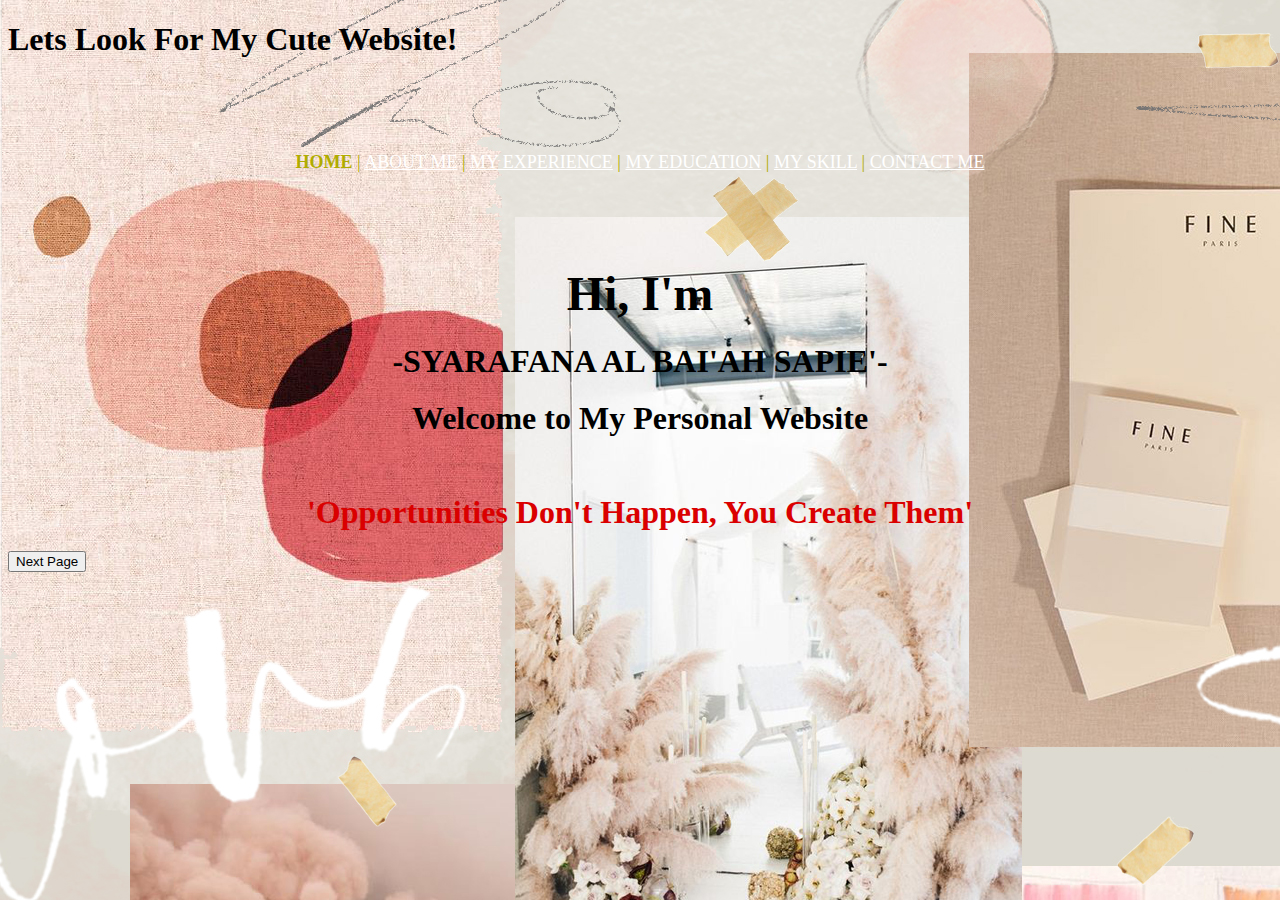
<file: index.html>
<!DOCTYPE html>
<html lang="en">
<head>
	<meta charset="utf-8">
	<title> 
		HOME
	</title>
</head>

<body>

	<h1>Lets Look For My Cute Website!</h1>


<body background="wallpaper 9.jpg" link="white" alink="white" vlink="black"><br /><br /><br /><br />

	
<center>
<!--Menu goes here-->
<font color="blackk" size="4">
<b> HOME </b> | <a href="biodata.html"> ABOUT ME</a> |
<a href="experience.html"> MY EXPERIENCE</a> |
<a href="education.html"> MY EDUCATION</a> |
<a href="skill.html"> MY SKILL</a> |
<a href="contact.html"> CONTACT ME</a> 

</font>
</center>
    
    <br /><br /><br /><br />
    <h1 align="center">
    	<font face="brush script MT" color="black" size="7">
    		Hi, I'm
    	</font>
    </h1>
    <h2 align="center">
    	<font face="cambria" color="black" size="6">
    		-SYARAFANA AL BAI'AH SAPIE'-
    	</font>
    </h2>
    <h2 align="center">
    	<font face="cambria" color="black" size="6">
    		Welcome to My Personal Website
    	</font>
    </h2>
    <br />
    <h2 align="center">
    	<font face="Dishonorable Mention (Comic Sans)" color="dark blue" size="6">
    		'Opportunities Don't Happen, You Create Them'
        </font>
    </h2>
	<td height="250" align="center" valign="middle" colspan="2">
		<a href="biodata.html">
			<button >Next Page</button>
		</td>


</body>
</html>
</file>
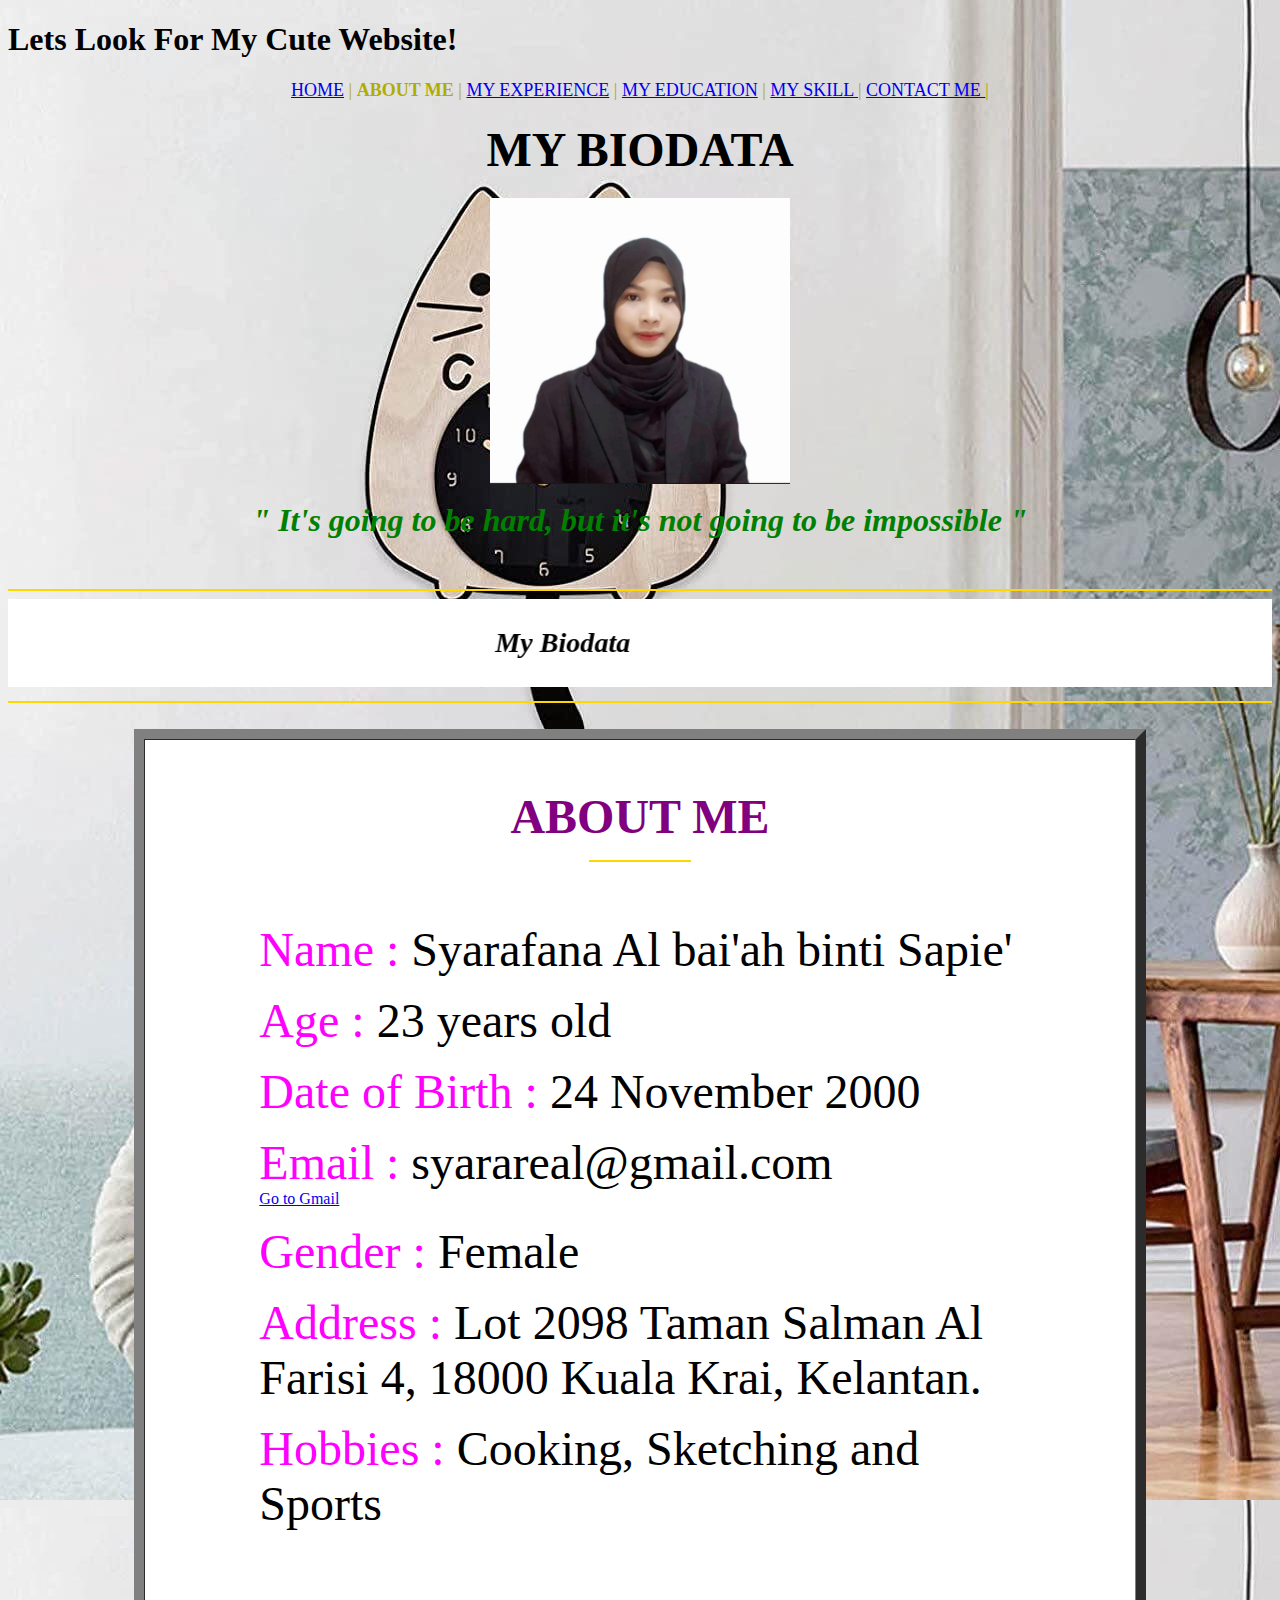
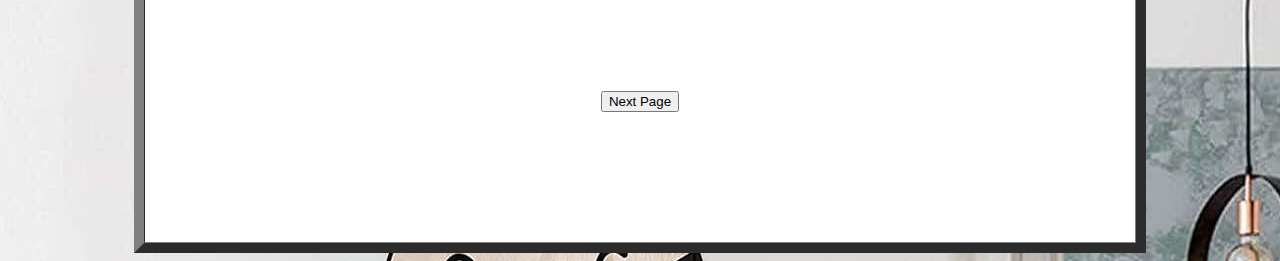
<file: biodata.html>
<!DOCTYPE html>
<html lang="en">
<head>
	<meta charset="utf-8">
	<title> 
		HOME
	</title>
</head>

	<title> 
		SYARAFANA
	</title>
	
</head>
<body>
	<h1>Lets Look For My Cute Website!</h1>

<body background="wallpaper 1.jpg">

<center>
<!--Menu goes here-->
<font color="blackk" size="4">
	<a href="index.html"> HOME</a> | 
	 <b> ABOUT ME</b> | 
	 <a href="experience.html"> MY EXPERIENCE</a> | 
	 <a href="education.html"> MY EDUCATION</a> | 
	 <a href="skill.html"> MY SKILL </a> | 
	 <a href="contact.html"> CONTACT ME </a> |
</font>
</center>

	<h4 align="center">
		<font face="(Comic Sans)" color="black" size="20">
			 MY BIODATA
		</font>
	</h4>
	<center><img src ="wallpaper 4.jpg"align="center"width="300" heigh="70"></center>

	<br>
	<center>
	<i><b><font face="comic sans"size="6"color="green">" It's going to be hard, but it's not going to be impossible "</font></b> </i> 
	<p>
	
	<br><hr color="gold">
	<i><font face="Satisfy" size="5" color="black"><marquee behavior="scroll" direction="right" scrollamount="7" bgcolor="white"><h3><p align="center"> My Biodata</h3></p></marquee></font></i> 
	<hr color="gold"><br>
	
	<center>
	<table border="10%" width="80%" height="10%"cellpadding="0" cellspacing="0" bgcolor="white" >
	<tr>
	<td>
	<table border="0" width="80%" cellspacing="0"cellpadding="15" align="center" >	
					
	</center>
	
	<br>						
	<tr>
	<td height="40"align="left" valign="middle" colspan="2">
	
	<b><p align="center"><font face="Arial Narrow" size="12" color="purple">ABOUT ME</font></p></b>
	<hr width="100" color="gold"><br><br>
	
	<p><font face="Arial Narrow" size="8" color="magenta">Name : </font><font face="Arial Narrow" size="8" color="black">Syarafana Al bai'ah binti Sapie'</font><br>
	
	<p><font face="Arial Narrow" size="8" color="magenta">Age : </font><font face="Arial Narrow" size="8" color="black">23 years old</font><br>
	
	<p><font face="Arial Narrow" size="8" color="magenta">Date of Birth : </font><font face="Arial Narrow" size="10" color="black">24 November 2000</font><br>
	<p><font face="Arial Narrow" size="8" color="magenta">Email : </font><font face="Arial Narrow" size="8" color="black">syarareal@gmail.com</font><br><a href="https://mail.google.com/mail/u/0/#inbox">Go to Gmail</a>
	<p><font face="Arial Narrow" size="8" color="magenta">Gender : </font><font face="Arial Narrow" size="8" color="black"> Female</font><br>

	
	<p><font face="Arial Narrow" size="8" color="magenta">Address : </font><font face="Arial Narrow" size="8" color="black"> Lot 2098 Taman Salman Al Farisi 4, 18000 Kuala Krai, Kelantan.</font><br>
	
	<p><font face="Arial Narrow" size="8" color="magenta">Hobbies : </font><font face="Arial Narrow" size="8" color="black"> Cooking, Sketching and Sports</font><br>
	
	</td>
	</tr>
							
	<td height="250" align="center" valign="middle" colspan="2">
	<a href="experience.html">
		<button >Next Page</button>
	</td>
	<style>
</file>
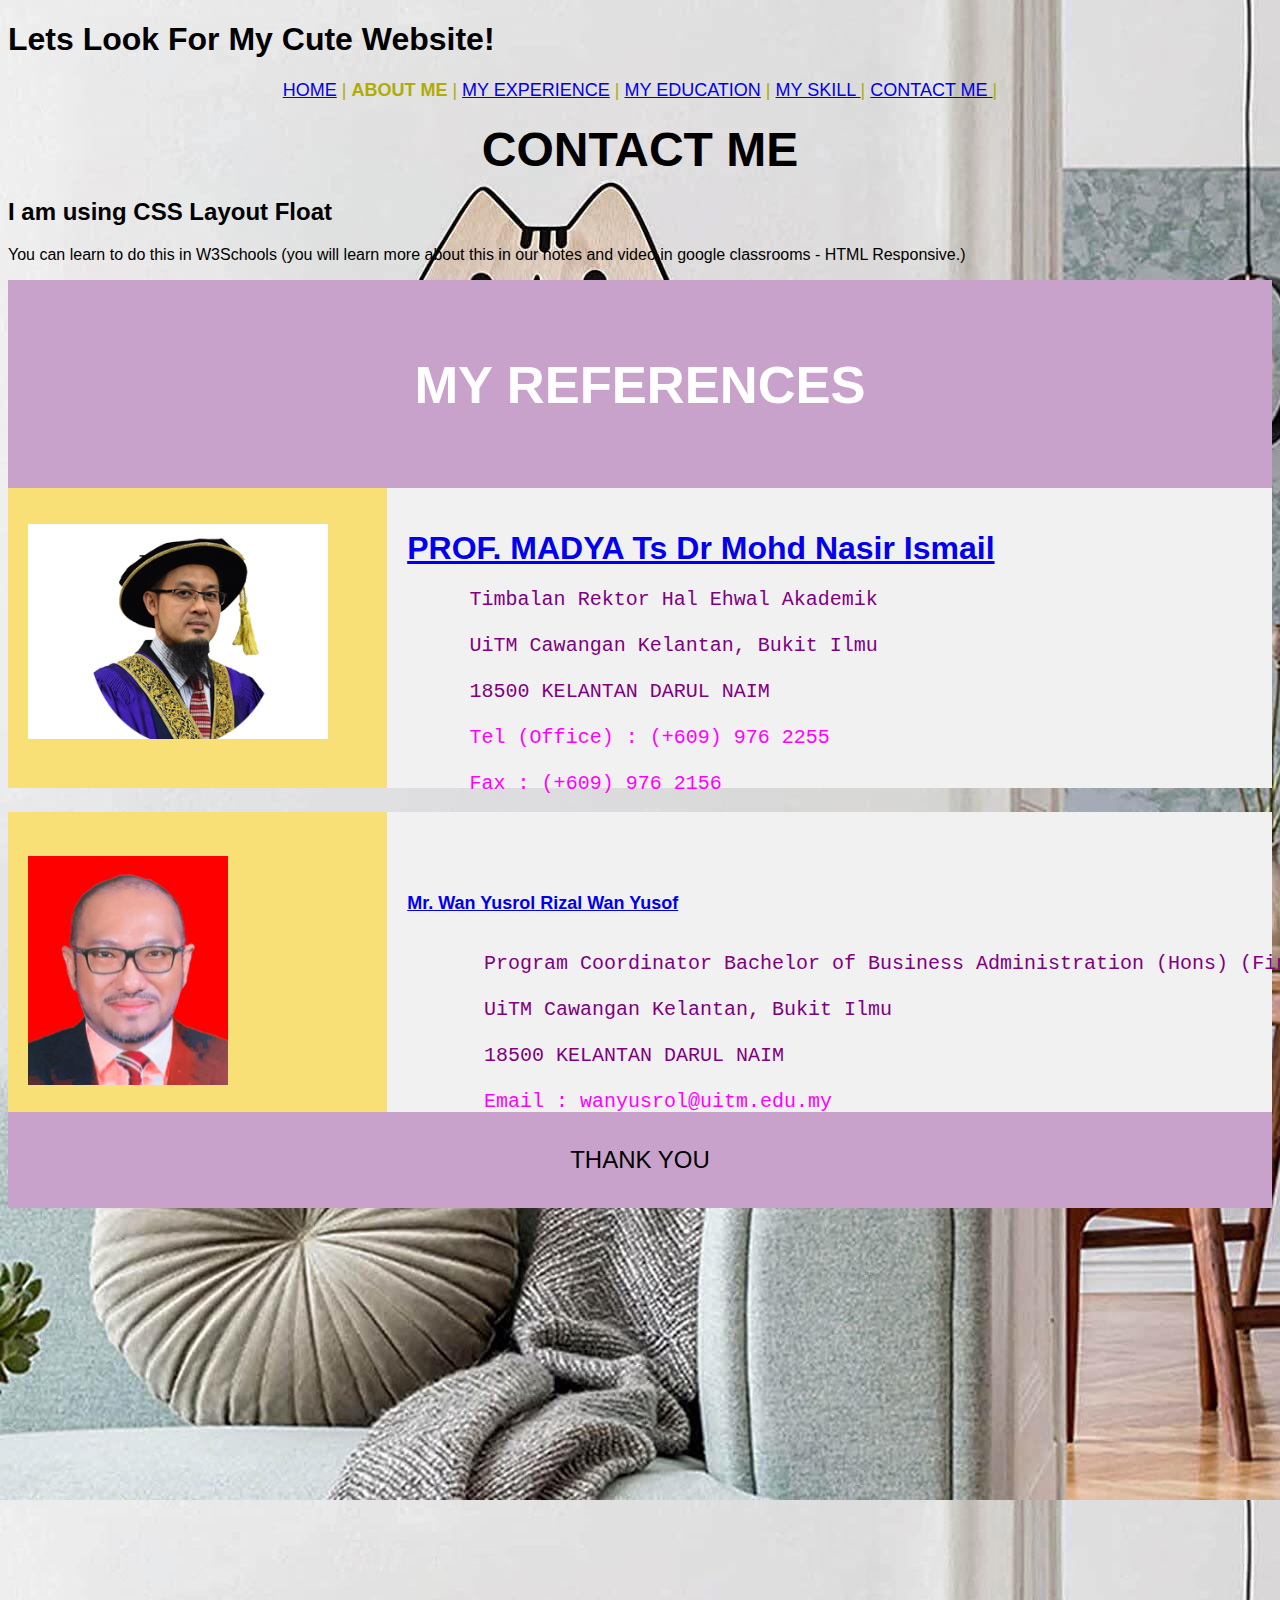
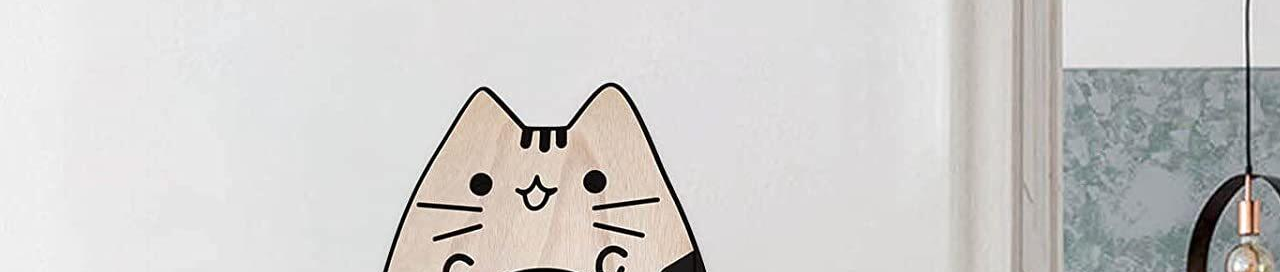
<file: contact.html>
<!DOCTYPE html>
<html lang="en">
<head>
	<meta charset="utf-8">
	<title> 
		HOME
	</title>
</head>

	<title> 
		CONTACT ME
	</title>
	
</head>
<body>
	<h1>Lets Look For My Cute Website!</h1>
<body background="wallpaper 1.jpg">

<center>
<!--Menu goes here-->
<font color="blackk" size="4">
	<a href="index.html"> HOME</a> | 
	 <b> ABOUT ME</b> | 
	 <a href="experience.html"> MY EXPERIENCE</a> | 
	 <a href="education.html"> MY EDUCATION</a> | 
	 <a href="skill.html"> MY SKILL </a> | 
	 <a href="contact.html"> CONTACT ME </a> |
</font>
</center>

	<h4 align="center">
		<font face="Dishonorable Mention (Comic Sans)" color="black" size="16">
			 CONTACT ME
		</font>
	
	</h4>
	<!DOCTYPE html>
	<html lang="en">
	<head>
	<meta charset="utf-8">
	<title>MY REFERENCES</title>
	</head>
	
	<!DOCTYPE html>
	<html lang="en">
	<head>
	<title>CSS Template</title>
	<meta charset="utf-8">
	<meta name="viewport" content="width=device-width, initial-scale=1">
	<style>
	* {
	  box-sizing: border-box;
	}
	
	body {
	  font-family: Arial, Helvetica, sans-serif;
	}
	
	/* Style the header */
	header {
	  background-color: #C8A2CB;
	  padding: 30px;
	  text-align: center;
	  font-size: 35px;
	  color: white;
	}
	
	/* Create two columns/boxes that floats next to each other */
	nav {
	  float: left;
	  width: 30%;
	  height: 300px; /* only for demonstration, should be removed */
	  background: #F9E076;
	  padding: 20px;
	}
	
	/* Style the list inside the menu */
	nav ul {
	  list-style-type: none;
	  padding: 0;
	}
	
	article {
	  float: left;
	  padding: 20px;
	  width: 70%;
	  background-color: #f1f1f1;
	  height: 300px; /* only for demonstration, should be removed */
	}
	
	/* Clear floats after the columns */
	section::after {
	  content: "";
	  display: table;
	  clear: both;
	}
	
	/* Style the footer */
	footer {
	  background-color: #C8A2CB;
	  padding: 10px;
	  text-align: center;
	  color: black;
	}
	
	/* Responsive layout - makes the two columns/boxes stack on top of each other instead of next to each other, on small screens */
	@media (max-width: 600px) {
	  nav, article {
		width: 100%;
		height: auto;
	  }
	}
	</style>
	</head>
	<body>
	
	<h2>I am using CSS Layout Float</h2>
	<p>You can learn to do this in 	W3Schools (you will learn more about this in our notes and video in google classrooms - HTML Responsive.)</p>
	
	<header>
	  <h2>MY REFERENCES</h2>
	</header>
	
	
	<section>
	  <nav>
		<ul>
		  <img src ="wallpaper 8.png"align="center"width="300" heigh="150">
		</ul>
	  </nav>
	  
	  <article>
		<h1><a href="https://kelantan.uitm.edu.my/index.php/en/discover-us/directory/directory-staff/549-prof-madya-ts-dr-mohd-nasir-ismail">PROF. MADYA Ts Dr Mohd Nasir Ismail</a></h1>
		<pre>
	<font color="purple"size="5">Timbalan Rektor Hal Ehwal Akademik<br>
	UiTM Cawangan Kelantan, Bukit Ilmu <br>
	18500 KELANTAN DARUL NAIM<br>
	<font color="magenta""size="5">Tel (Office) : (+609) 976 2255<br>
	Fax : (+609) 976 2156</font><br>
	</pre>
	</ul>
	  </article>
	  
	</section>
	
	<section>
	  <nav>
		<ul>
		  <img src ="wallpaper 10.jpeg"align="center"width="200" heigh="150">
		</ul>
	  </nav>
	  
	<p>
	
	  <article>
		<h1><font color="black"size="4"><a href="https://kelantan.uitm.edu.my/index.php/en/academic/dir-faculty-of-business-and-management/245-wan-yusrol-rizal-wan-yusof">Mr. Wan Yusrol Rizal Wan Yusof</a></h1>
		<pre>
	<font color="purple"size="5">Program Coordinator Bachelor of Business Administration (Hons) (Finance) (BA242)<br>
	UiTM Cawangan Kelantan, Bukit Ilmu <br>
	18500 KELANTAN DARUL NAIM<br>
	<font color="magenta""size="5">Email : wanyusrol@uitm.edu.my<br>
	
	</pre>
	</ul>
	  </article>
	  
	</section>
	
	<footer>
	  <p>THANK YOU</p>
	</footer>
	
	</html>

	<div>
		<iframe src="https://www.google.com/maps/embed?pb=!1m14!1m12!1m3!1d1983.5627313307978!2d102.23227955221017!3d6.113806992284717!2m3!1f0!2f0!3f0!3m2!1i1024!2i768!4f13.1!5e0!3m2!1sen!2smy!4v1688451274648!5m2!1sen!2smy" width="100%" height="650" style="border:0;" allowfullscreen="" loading="lazy" referrerpolicy="no-referrer-when-downgrade"></iframe>
	</div>
	
	</body>
	</html>
</file>
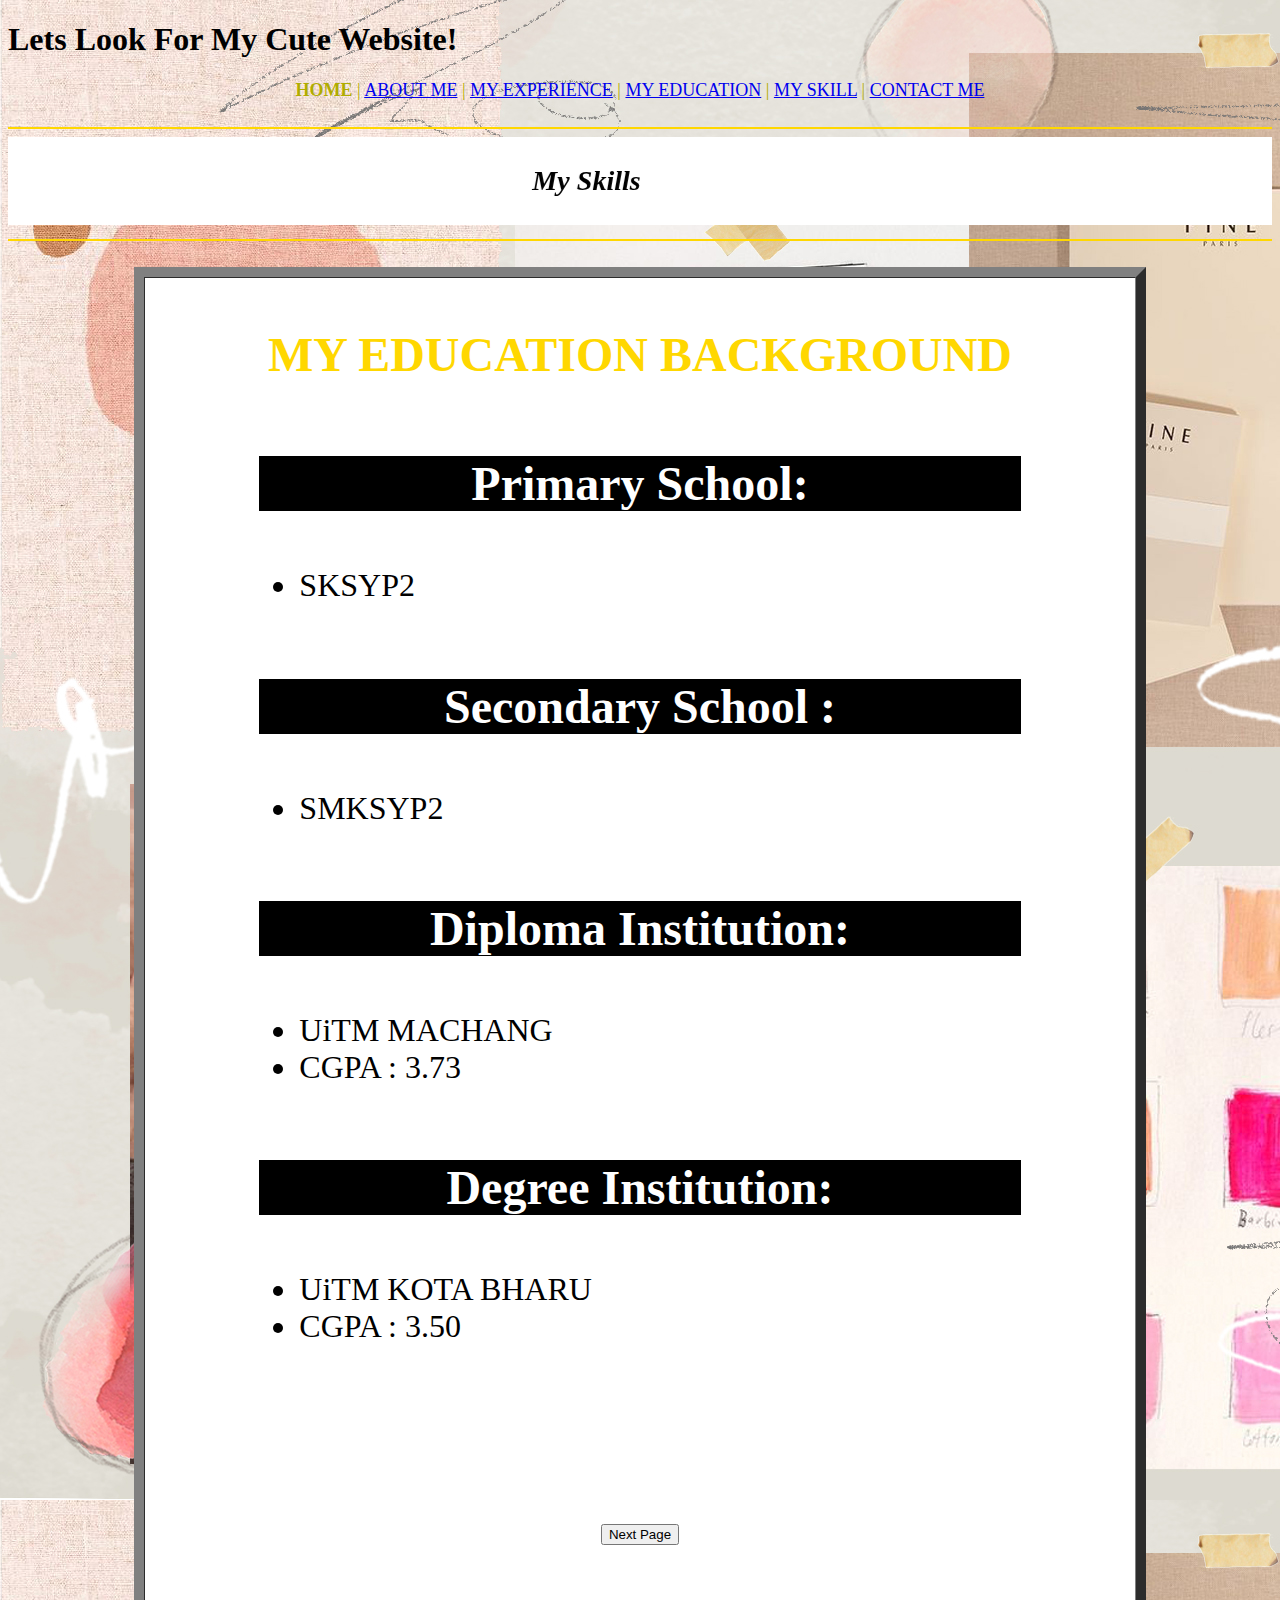
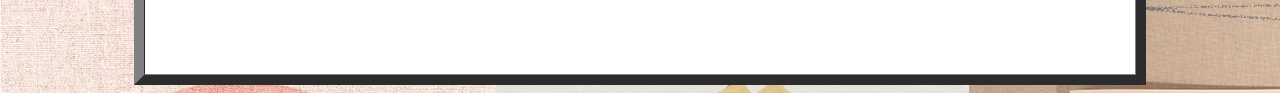
<file: education.html>
<!DOCTYPE html>
<html lang="en">
<head>
	<meta charset="utf-8">
	<title> 
		HOME
	</title>
</head>

	<title> 
		MY EDUCATION
	</title>
	
</head>
<body>
	<h1>Lets Look For My Cute Website!</h1>
<body background="wallpaper 9.jpg">

<center>
<!--Menu goes here-->
<font color="blackk" size="4">
	<b> HOME </b> | <a href="biodata.html"> ABOUT ME</a> |
	<a href="experience.html"> MY EXPERIENCE</a> |
	<a href="education.html"> MY EDUCATION</a> |
	<a href="skill.html"> MY SKILL</a> |
	<a href="contact.html"> CONTACT ME</a> 
</font>
</center>

      
<br><hr color="gold">
<i><font face="Satisfy" size="5" color="black"><marquee behavior="scroll" direction="right" scrollamount="7" bgcolor="white"><h3><p align="center"> My Skills</h3></p></marquee></font></i> 
<hr color="gold"><br>

<center>
<table border="10%" width="80%" height="20%"cellpadding="0" cellspacing="0" bgcolor="white" >
<tr>
<td>
<table border="0" width="80%" cellspacing="0"cellpadding="15" align="center" >	
				
</center>

<br>						
<tr>
<td height="40"align="left" valign="middle" colspan="2">


<b><p align="center"><font face="Arial Narrow" size="15" color="gold">MY EDUCATION BACKGROUND</font></p></b><br><br>

<h5 style="background-color:black;"><pre><p align="center"><font face="biome" size="7" color="white">Primary School:</font></p></pre></h5><br>

<ul><font face="Amasis Mt Pro Black" size="6" color="black">
<li>SKSYP2 </li>
</font></ul>
<br><br>

<h5 style="background-color:black;"><pre><p align="center"><font face="biome" size="7" color="white">Secondary School :</font></p></pre></h5><br>
<ul><font face="Amasis Mt Pro Black" size="6" color="black">
<li> SMKSYP2 </li>

</font></ul>
<br><br>

<h5 style="background-color:black;"><pre><p align="center"><font face="biome" size="7" color="white">Diploma Institution:</font></p></pre></h5><br>
<ul><font face="Amasis Mt Pro Black" size="6" color="black">
<li>  UiTM MACHANG</li>
<li>  CGPA : 3.73</li>

</font></ul>
<br><br>

<h5 style="background-color:black;"><pre><p align="center"><font face="biome" size="7" color="white">Degree Institution:</font></p></pre></h5><br>
<ul><font face="Amasis Mt Pro Black" size="6" color="black">
<li> UiTM KOTA BHARU </li>
<li> CGPA : 3.50</li>
</font></ul>
<br>

</td>
</tr>
<td height="250" align="center" valign="middle" colspan="2">
	<a href="contact.html">
		<button >Next Page</button>
	</td>
	<style>
</file>
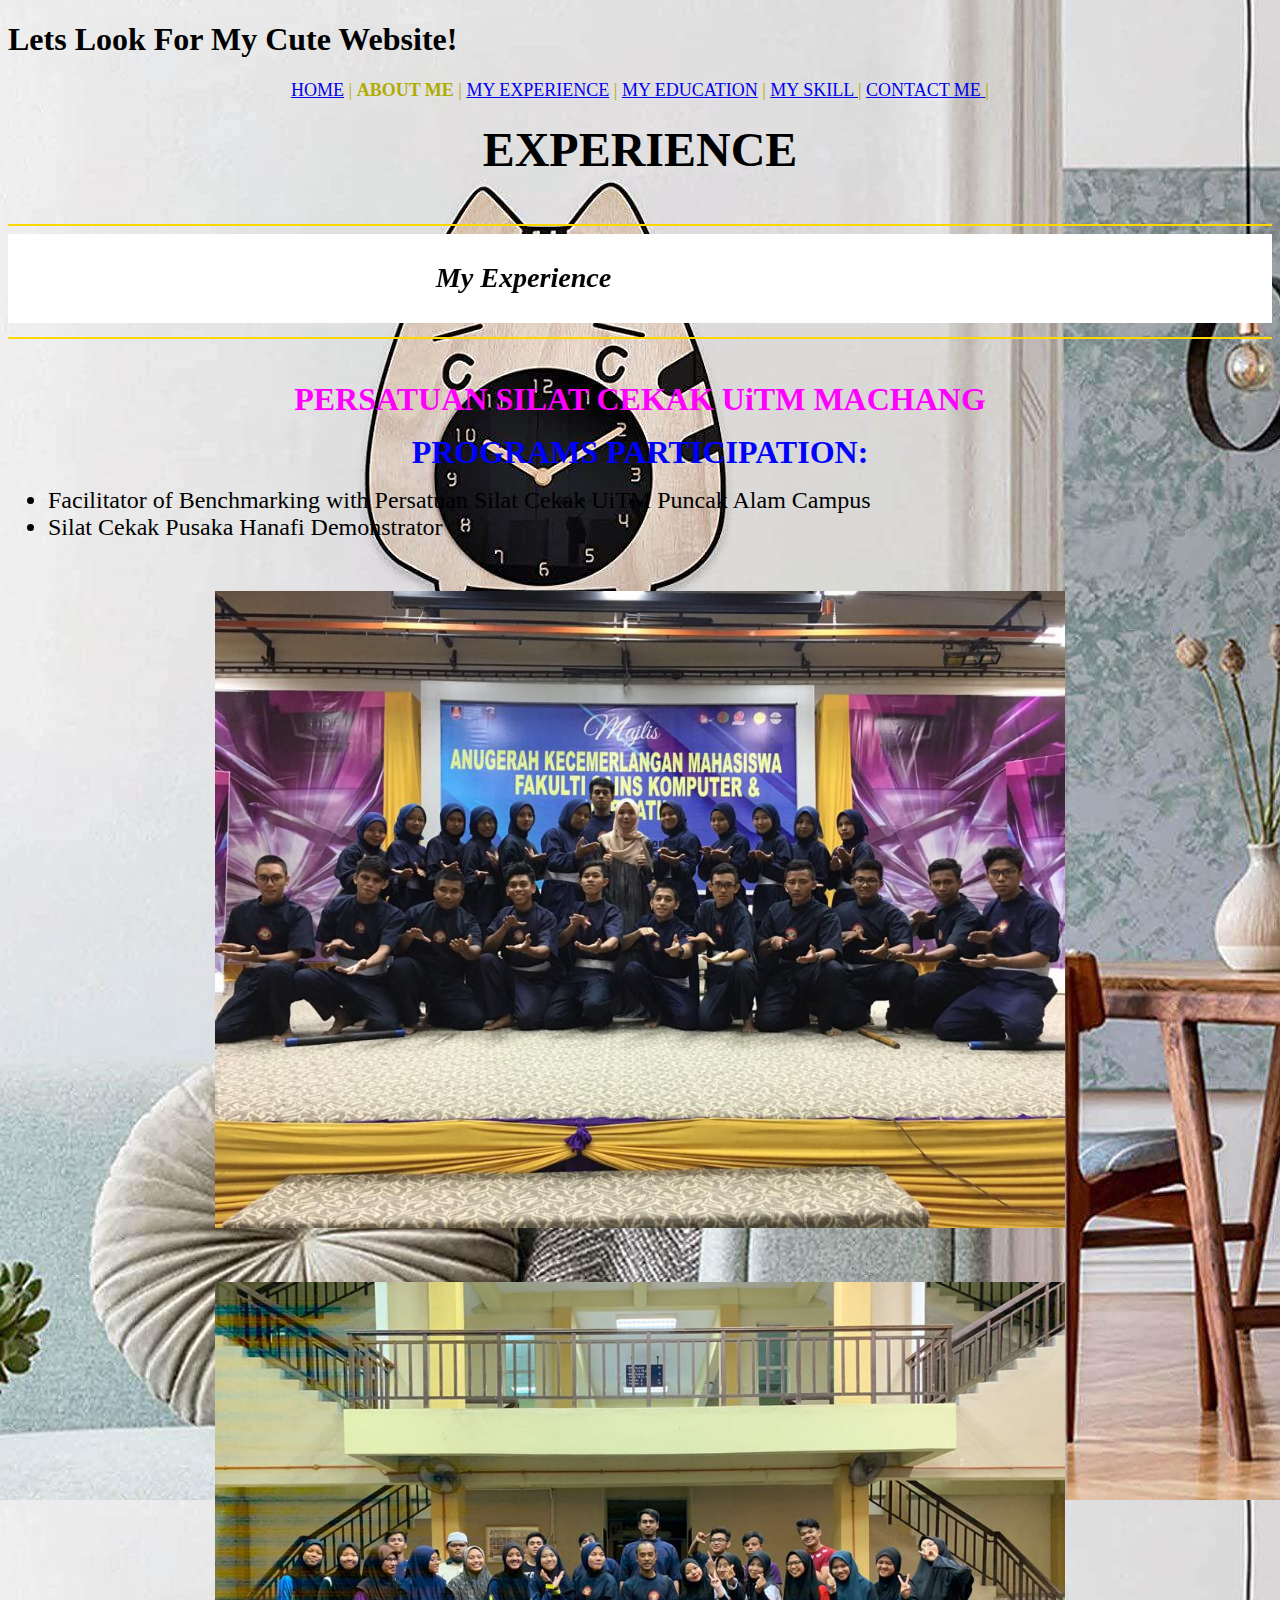
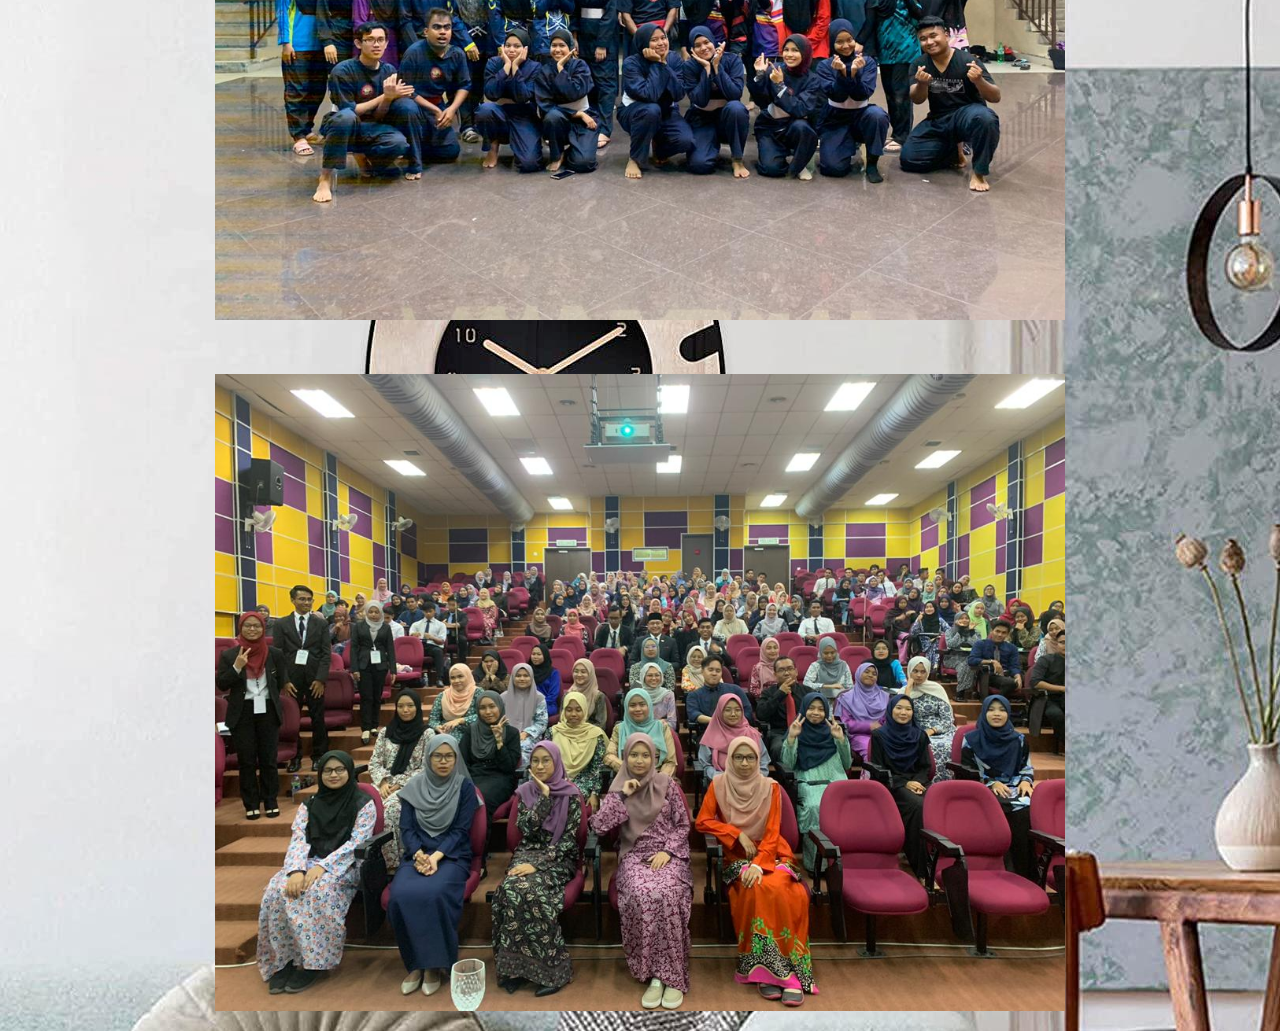
<file: experience.html>
<!DOCTYPE html>
<html lang="en">
<head>
	<meta charset="utf-8">
	<title> 
		HOME
	</title>
</head>

	<title> 
		SYARAFANA
	</title>
	
</head>
<body>
	<h1>Lets Look For My Cute Website!</h1>
<body background="wallpaper 1.jpg">

<center>
<!--Menu goes here-->
<font color="blackk" size="4">
	<a href="index.html"> HOME</a> | 
	 <b> ABOUT ME</b> | 
	 <a href="experience.html"> MY EXPERIENCE</a> | 
	 <a href="education.html"> MY EDUCATION</a> | 
	 <a href="skill.html"> MY SKILL </a> | 
	 <a href="contact.html"> CONTACT ME </a> |
</font>
</center>

	<h4 align="center">
		<font face="Dishonorable Mention (Comic Sans)" color="black" size="20">
			 EXPERIENCE
		</font>
	</h4>
	
	
<br><hr color="gold">
<i><font face="Satisfy" size="5" color="black"><marquee behavior="scroll" direction="right" scrollamount="7" bgcolor="white"><h3><p align="center"> My Experience</h3></p></marquee></font></i> 
<hr color="gold"><br>


	<b><p align="center"><font face="biome" size="6" color="magenta">PERSATUAN SILAT CEKAK UiTM MACHANG</font></p></b>

<pre><b><p align="center"><font face="arial narrow" size="6"color="blue">PROGRAMS PARTICIPATION:</font></p></b></pre>
<ul><font face="Amasis Mt Pro Black" size="5" color="black">
<li> Facilitator of Benchmarking with Persatuan Silat Cekak UiTM Puncak Alam Campus </li>
<li> Silat Cekak Pusaka Hanafi Demonstrator</li>
</font></ul>
<br>
<p align="center"><img src ="wallpaper 5.jpg"width="850" heigh="450"></p>

<br>
<p align="center"><img src ="wallpaper 6.jpeg"width="850" heigh="450"></p>

<br>
<p align="center"><img src ="wallpaper 7.jpeg"width="850" heigh="450"></p>

</body>
</html>
</file>
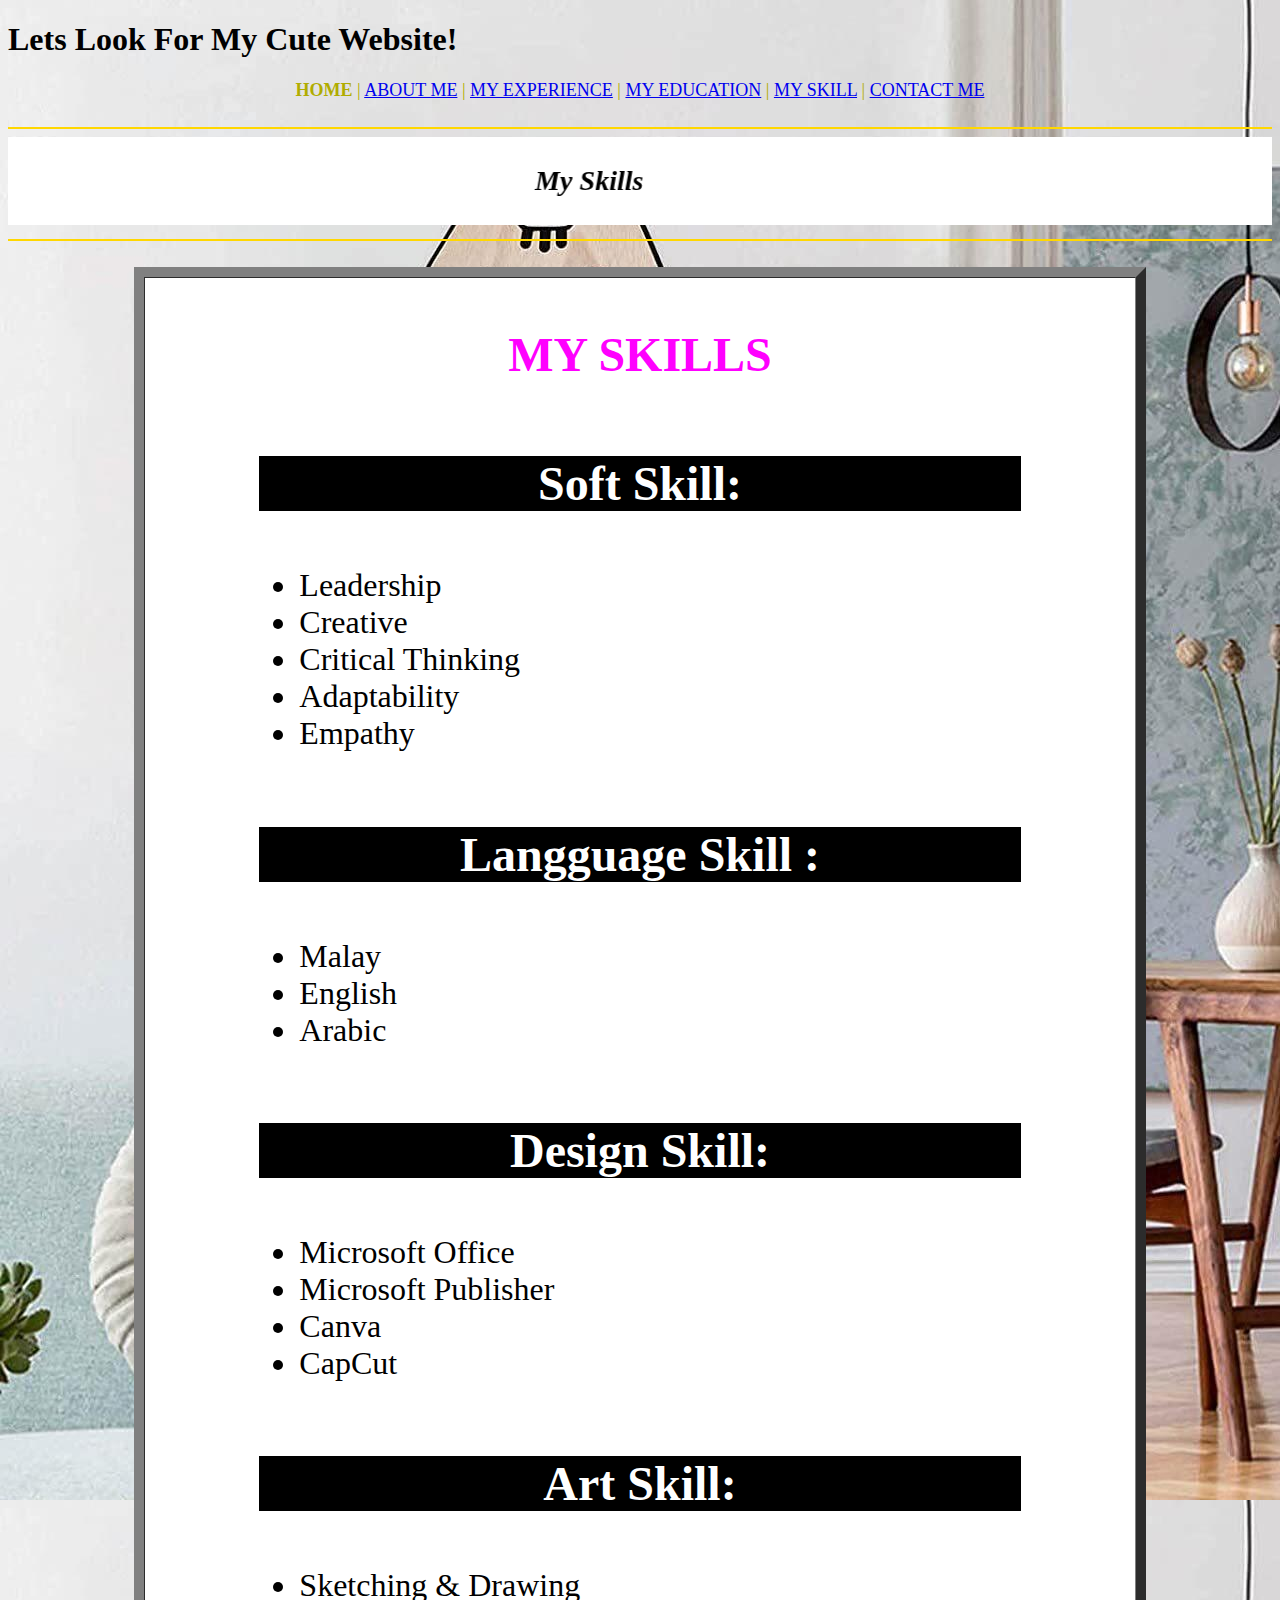
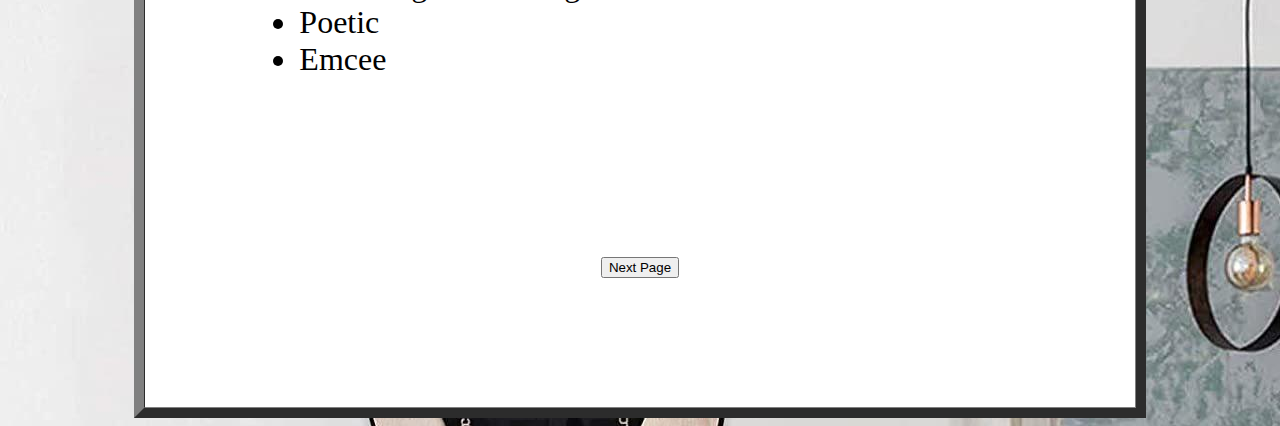
<file: skill.html>
<!DOCTYPE html>
<html lang="en">
<head>
	<meta charset="utf-8">
	<title> 
		HOME
	</title>
</head>

	<title> 
		MY SKILL
	</title>
	
</head>
<body>
	<h1>Lets Look For My Cute Website!</h1>
<body background="wallpaper 1.jpg">

<center>
<!--Menu goes here-->
<font color="blackk" size="4">
	<b> HOME </b> | <a href="biodata.html"> ABOUT ME</a> |
	<a href="experience.html"> MY EXPERIENCE</a> |
	<a href="education.html"> MY EDUCATION</a> |
	<a href="skill.html"> MY SKILL</a> |
	<a href="contact.html"> CONTACT ME</a> 
</font>
</center>


<br><hr color="gold">
<i><font face="Satisfy" size="5" color="black"><marquee behavior="scroll" direction="right" scrollamount="7" bgcolor="white"><h3><p align="center"> My Skills</h3></p></marquee></font></i> 
<hr color="gold"><br>

<center>
<table border="10%" width="80%" height="20%"cellpadding="0" cellspacing="0" bgcolor="white" >
<tr>
<td>
<table border="0" width="80%" cellspacing="0"cellpadding="15" align="center" >	
				
</center>

<br>						
<tr>
<td height="40"align="left" valign="middle" colspan="2">


<b><p align="center"><font face="Arial Narrow" size="15" color="magenta">MY SKILLS</font></p></b><br><br>

<h5 style="background-color:black;"><pre><p align="center"><font face="biome" size="7" color="white">Soft Skill:</font></p></pre></h5><br>

<ul><font face="Amasis Mt Pro Black" size="6" color="black">
<li>Leadership </li>
<li> Creative</li>
<li> Critical Thinking</li>
<li> Adaptability</li>
<li> Empathy</li>
</font></ul>
<br><br>

<h5 style="background-color:black;"><pre><p align="center"><font face="biome" size="7" color="white">Langguage Skill :</font></p></pre></h5><br>
<ul><font face="Amasis Mt Pro Black" size="6" color="black">
<li> Malay </li>
<li> English</li>
<li> Arabic</li>
</font></ul>
<br><br>

<h5 style="background-color:black;"><pre><p align="center"><font face="biome" size="7" color="white">Design Skill:</font></p></pre></h5><br>
<ul><font face="Amasis Mt Pro Black" size="6" color="black">
<li> Microsoft Office </li>
<li> Microsoft Publisher</li>
<li> Canva </li>
<li> CapCut </li>
</font></ul>
<br><br>

<h5 style="background-color:black;"><pre><p align="center"><font face="biome" size="7" color="white">Art Skill:</font></p></pre></h5><br>
<ul><font face="Amasis Mt Pro Black" size="6" color="black">
<li> Sketching & Drawing </li>
<li> Poetic</li>
<li> Emcee</li>
</font></ul>
<br>

</td>
</tr>
<td height="250" align="center" valign="middle" colspan="2">
	<a href="contact.html">
		<button >Next Page</button>
	</td>
	<style>
</file>
